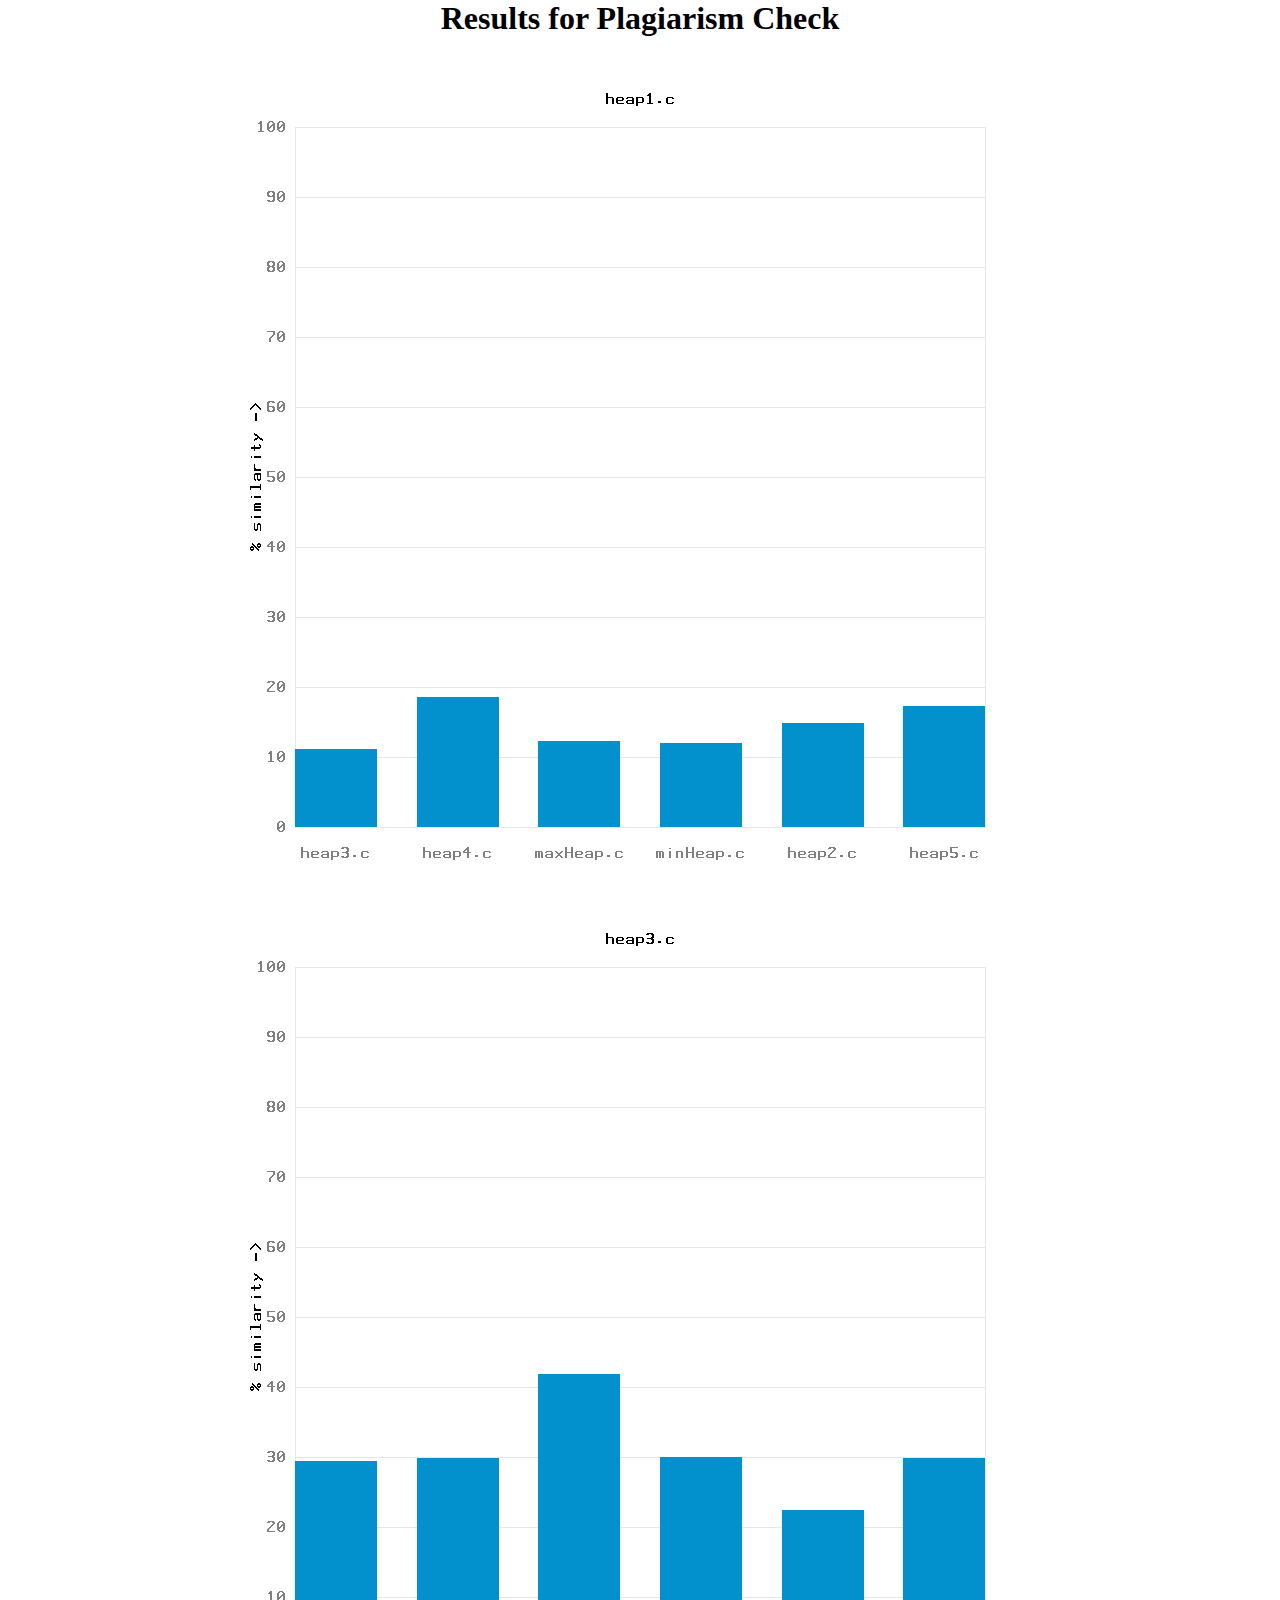
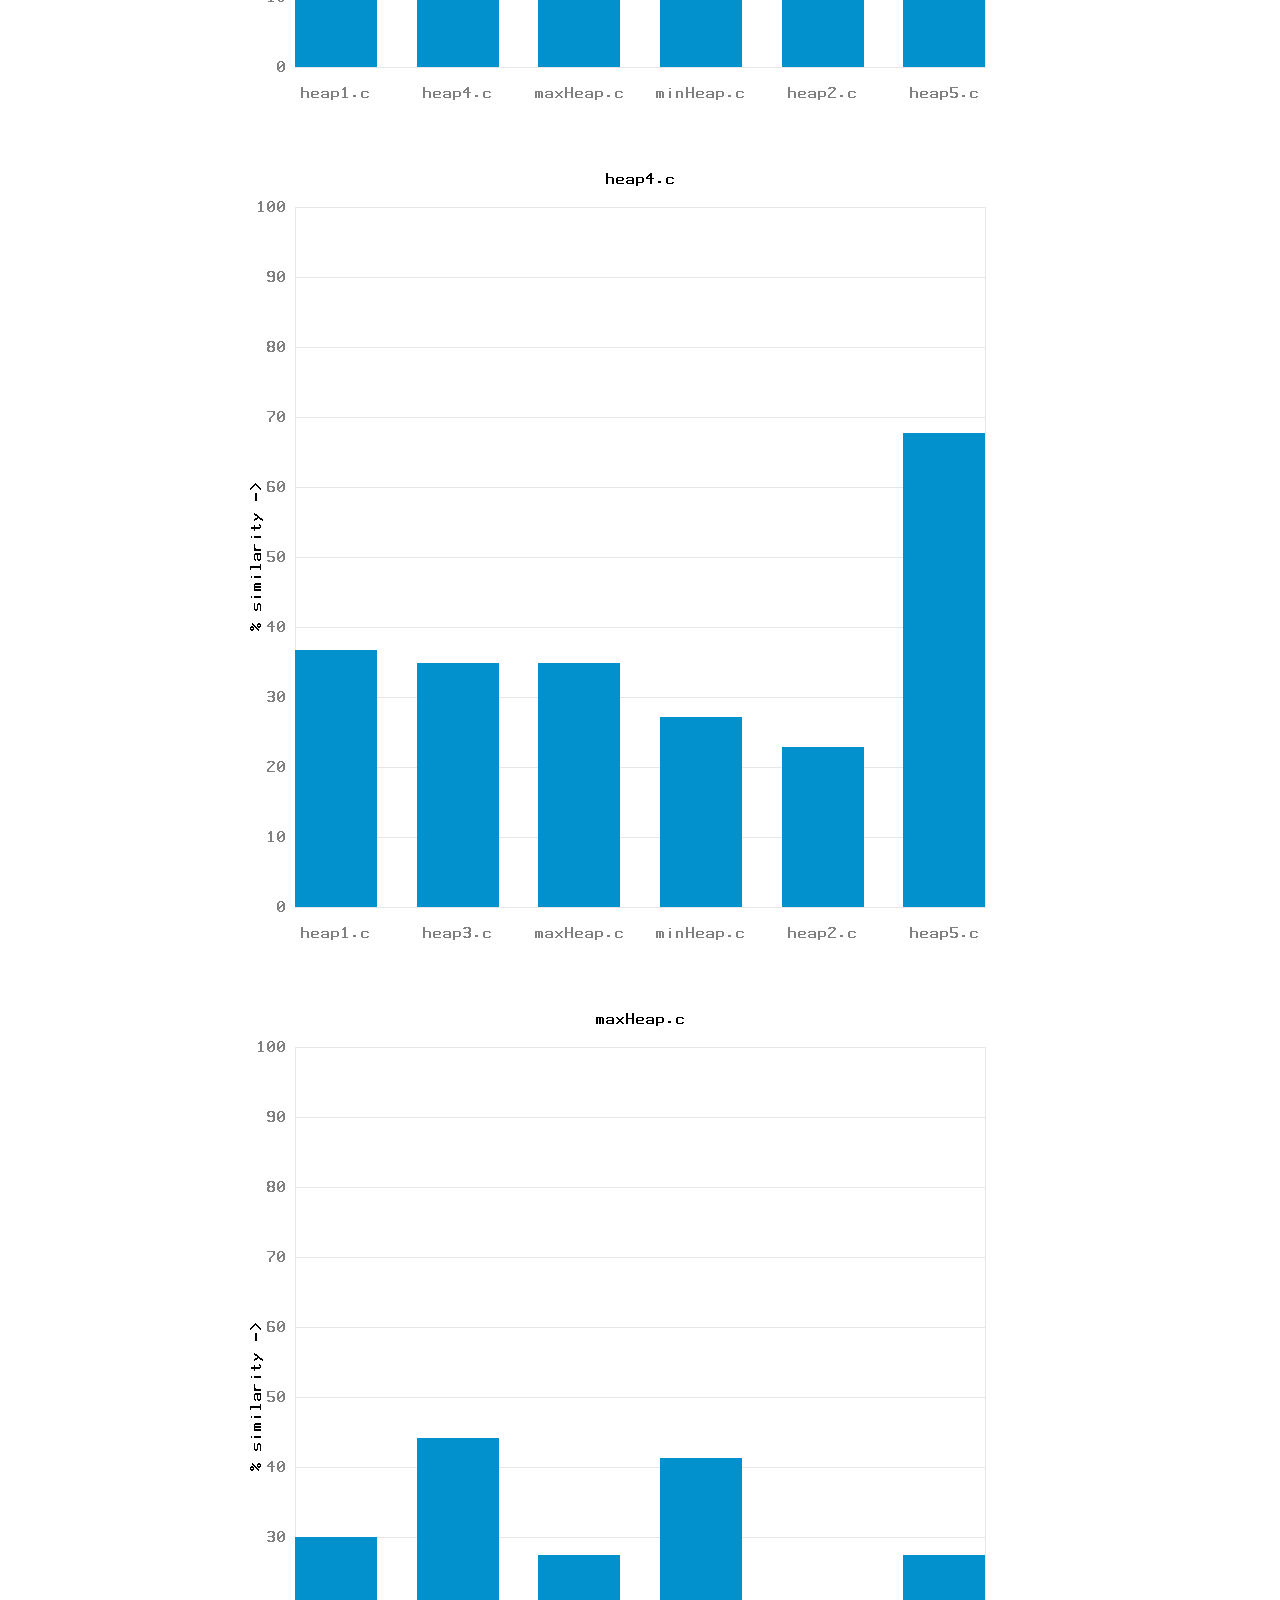
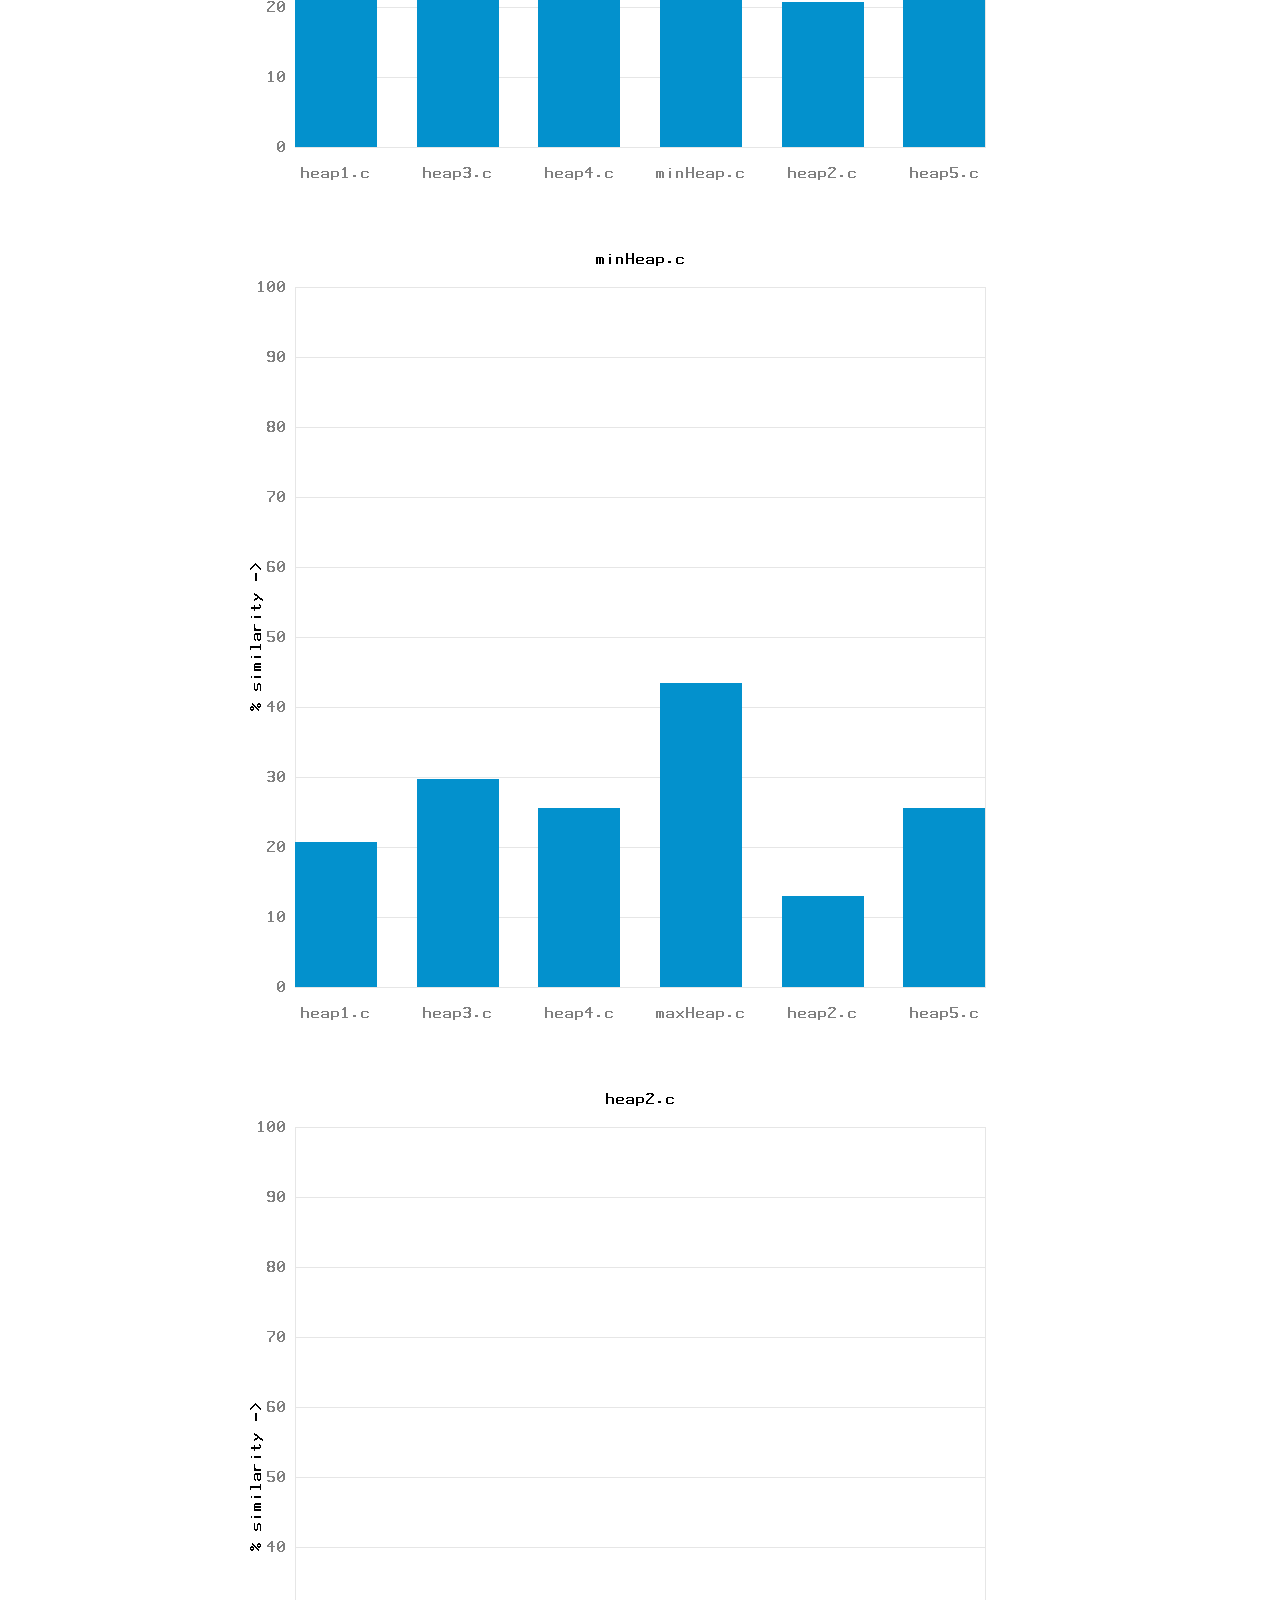
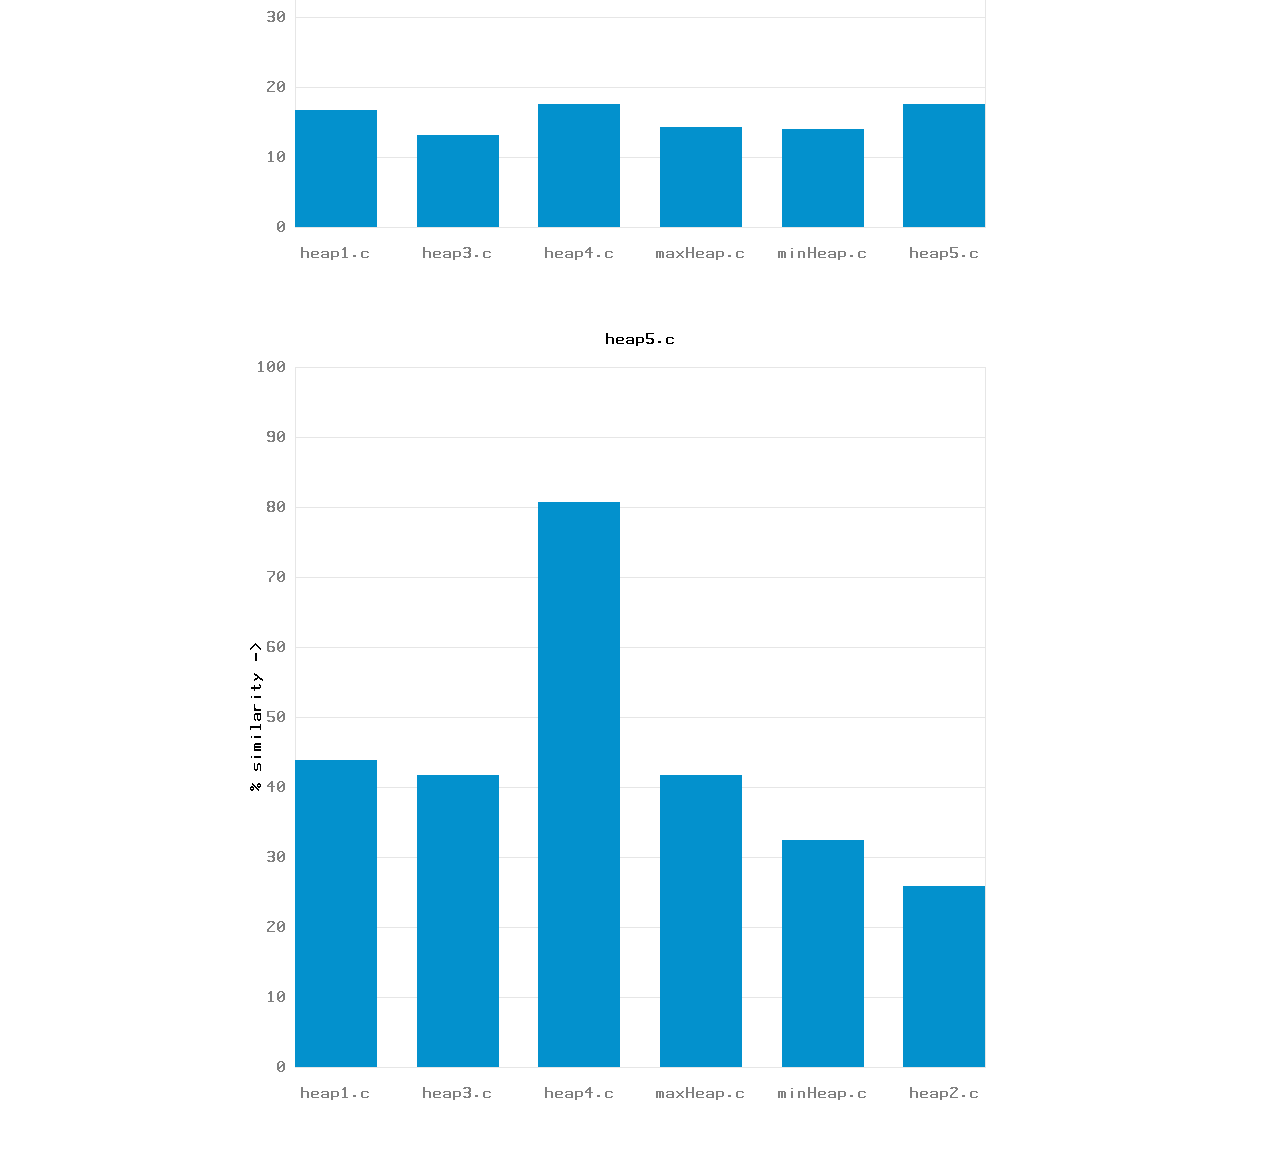
<file: CPlagiarism/index.html>
<!DOCTYPE html><html lang="en"><head><meta charset="UTF-8"/><meta name="viewport" content="width=device-width, initial-scale=1.0" /><title>PlagCheck Results</title><link rel="stylesheet" href="./style.css"><style>*{margin: 0;padding: 0;box-sizing: border-box;}h1 {text-align: center;}</style></head><body><h1>Results for Plagiarism Check</h1><p><img src="./Output_Graphs/Graph1.png"/></p><p><img src="./Output_Graphs/Graph2.png"/></p><p><img src="./Output_Graphs/Graph3.png"/></p><p><img src="./Output_Graphs/Graph4.png"/></p><p><img src="./Output_Graphs/Graph5.png"/></p><p><img src="./Output_Graphs/Graph6.png"/></p><p><img src="./Output_Graphs/Graph7.png"/></p></body></html>
</file>
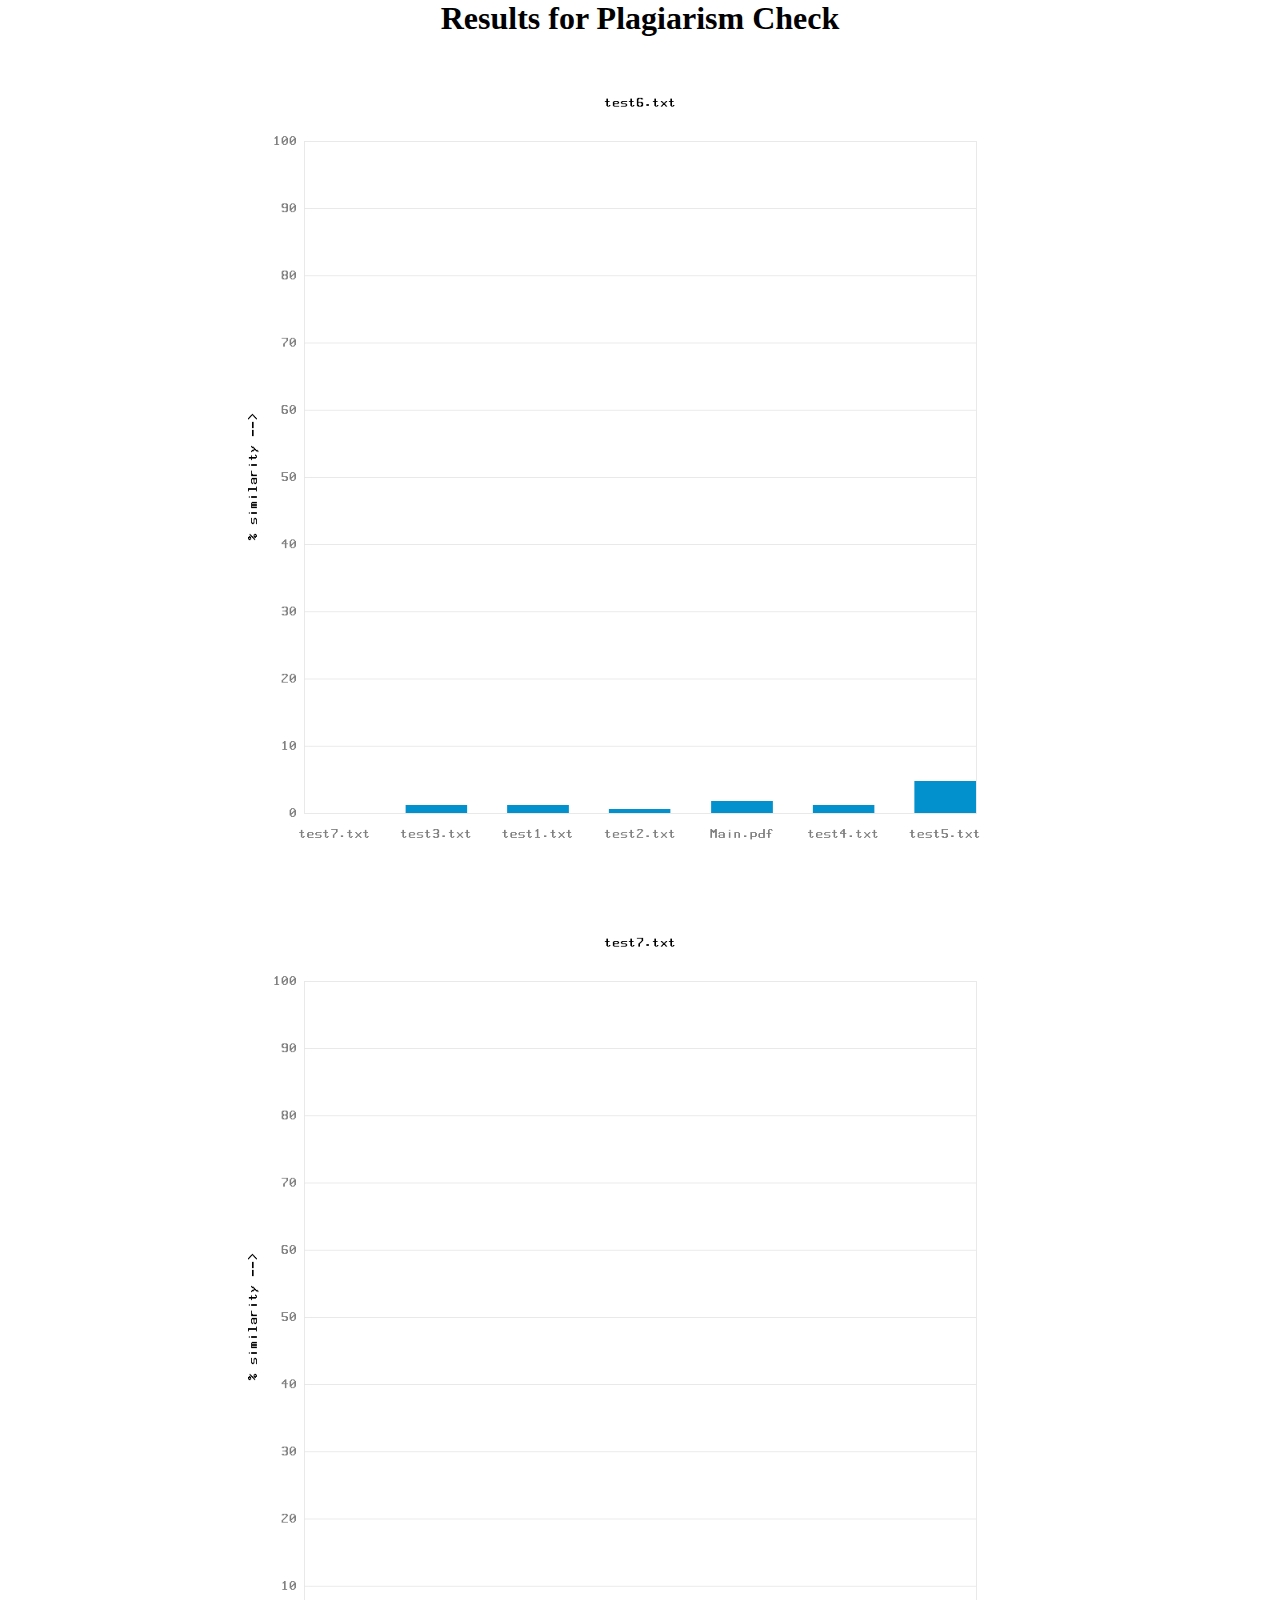
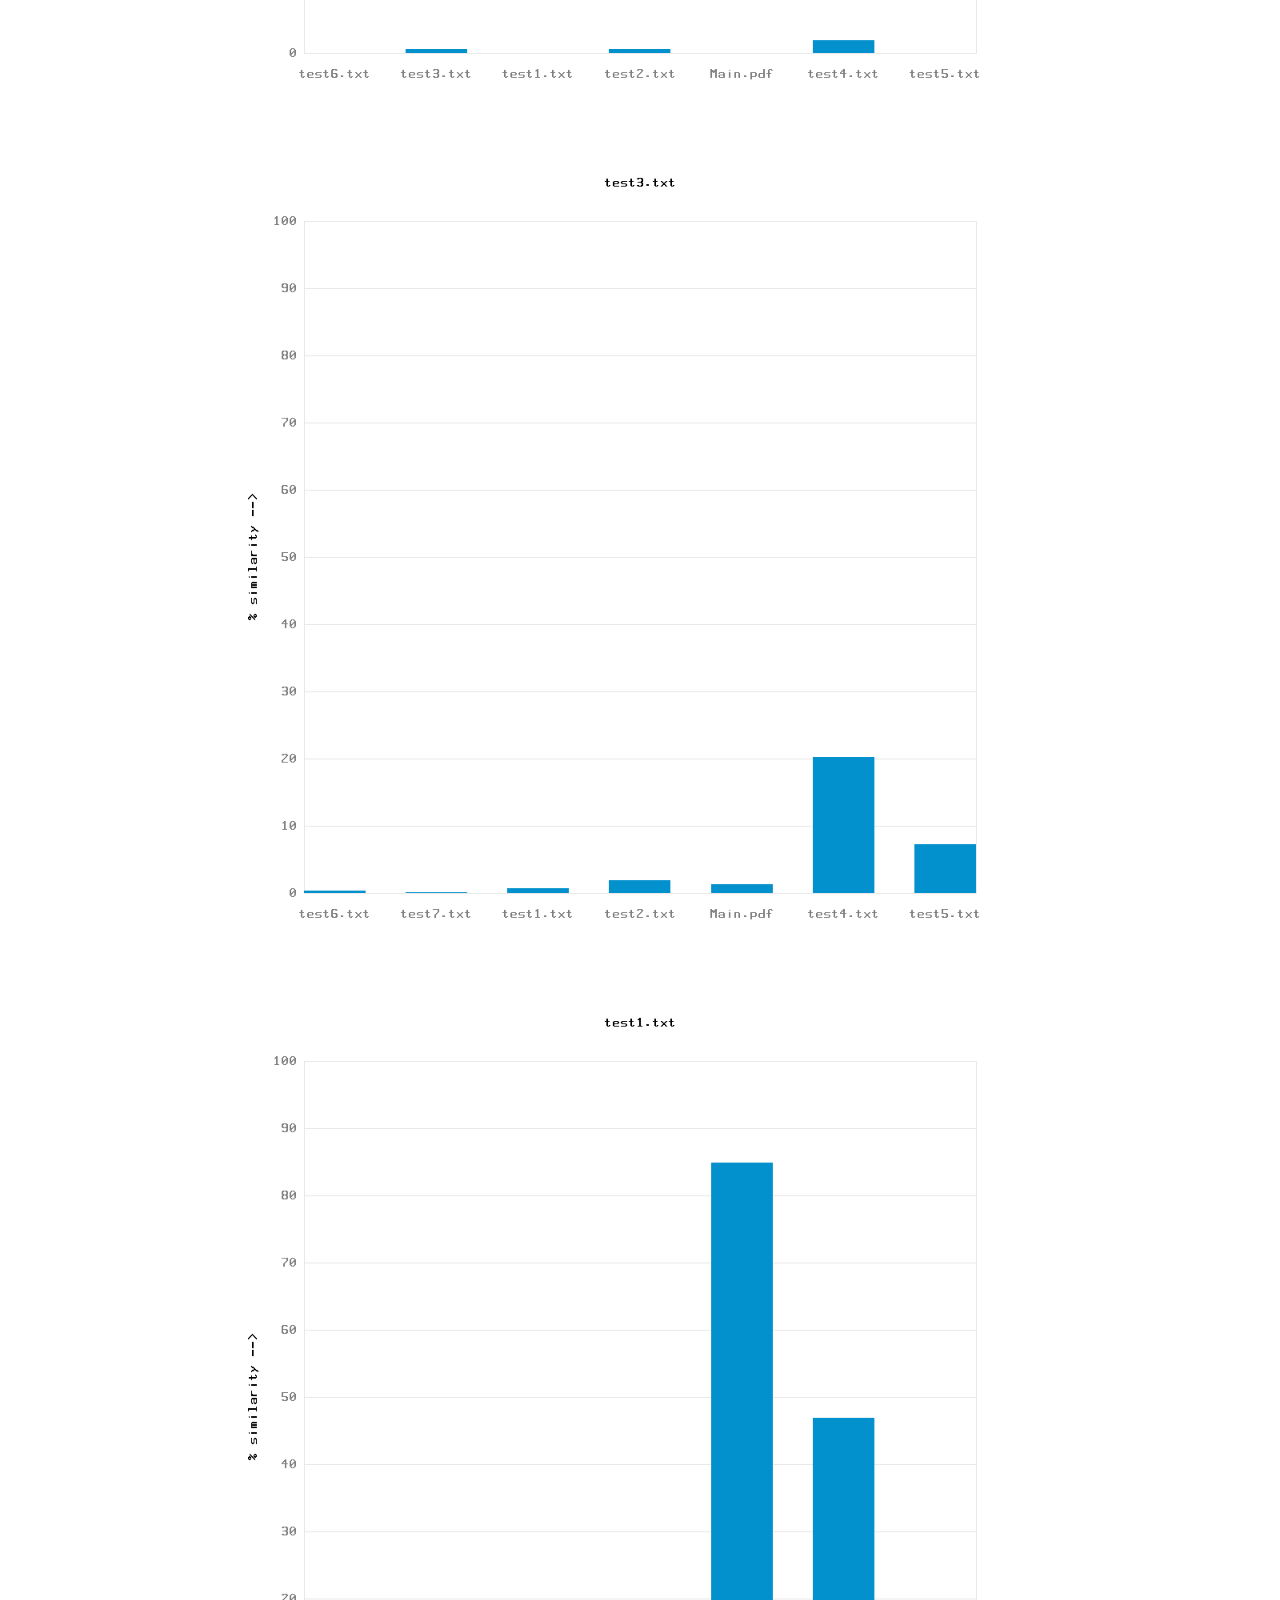
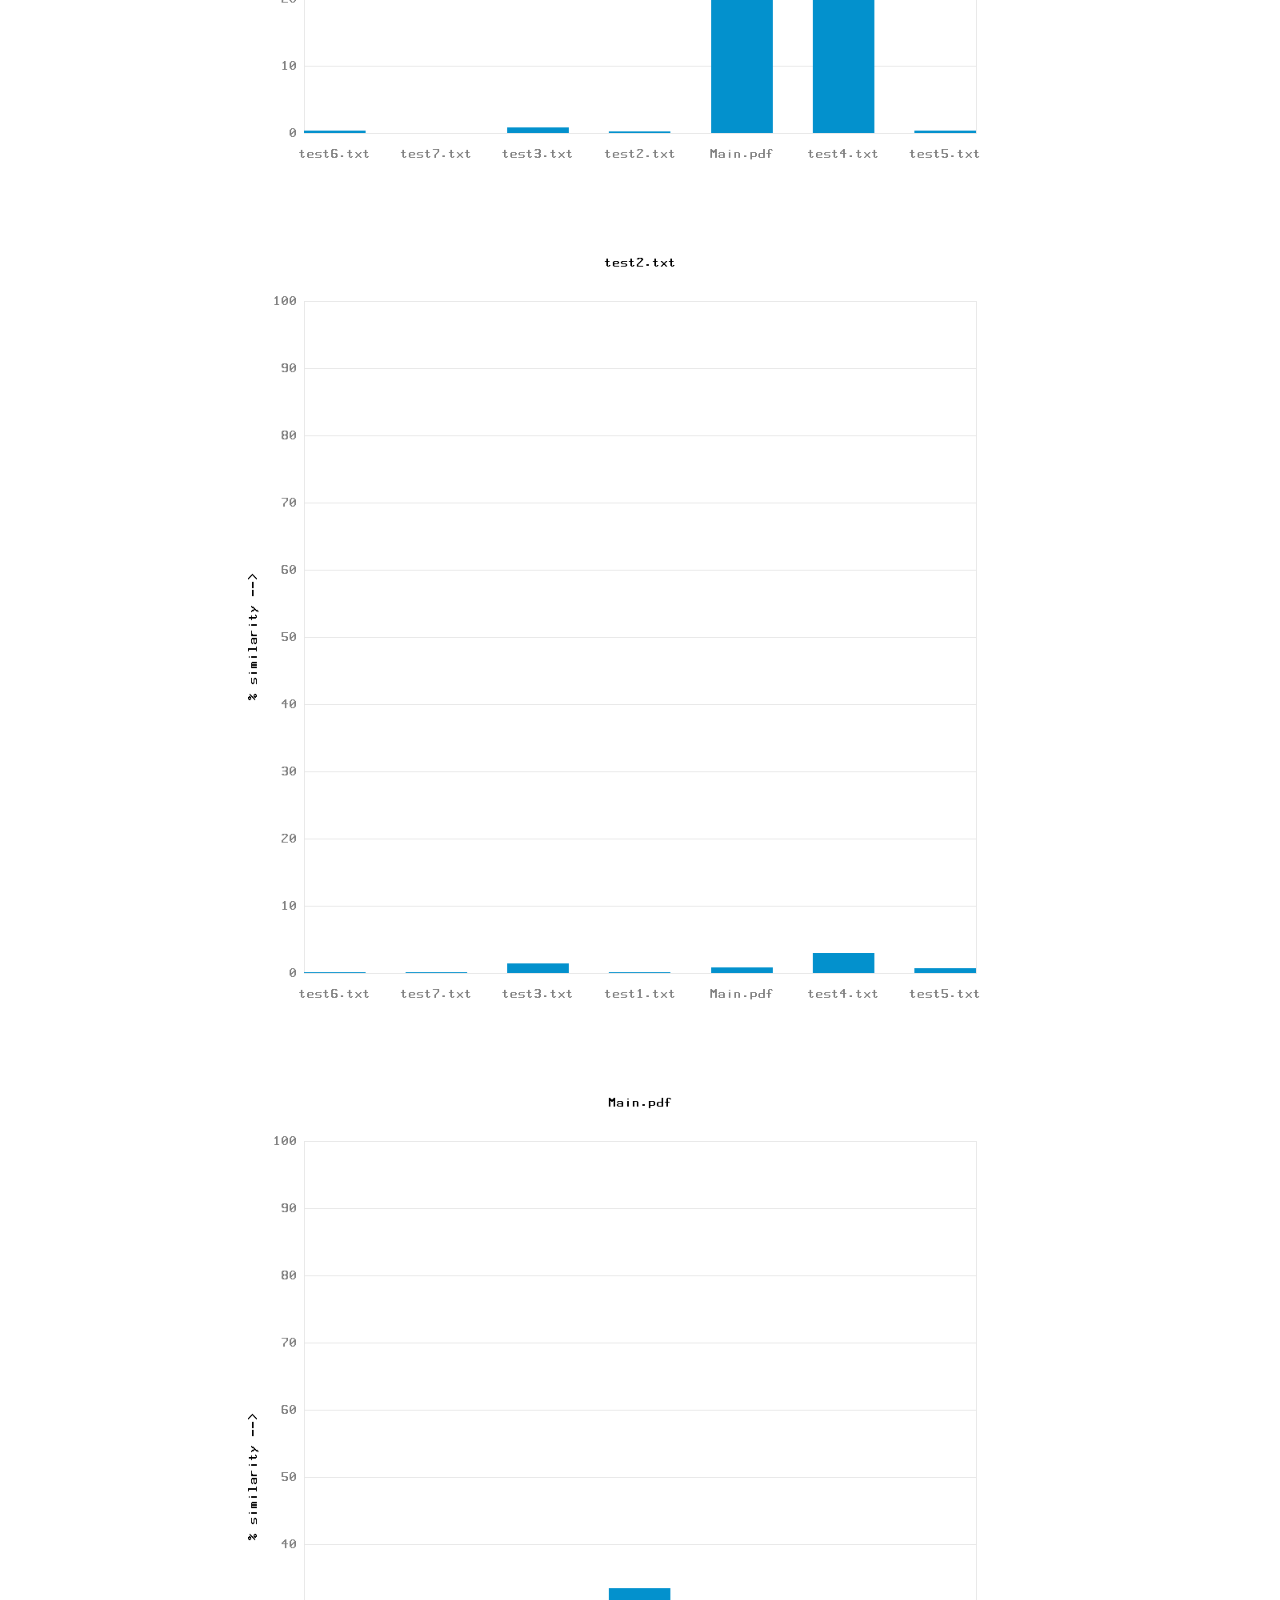
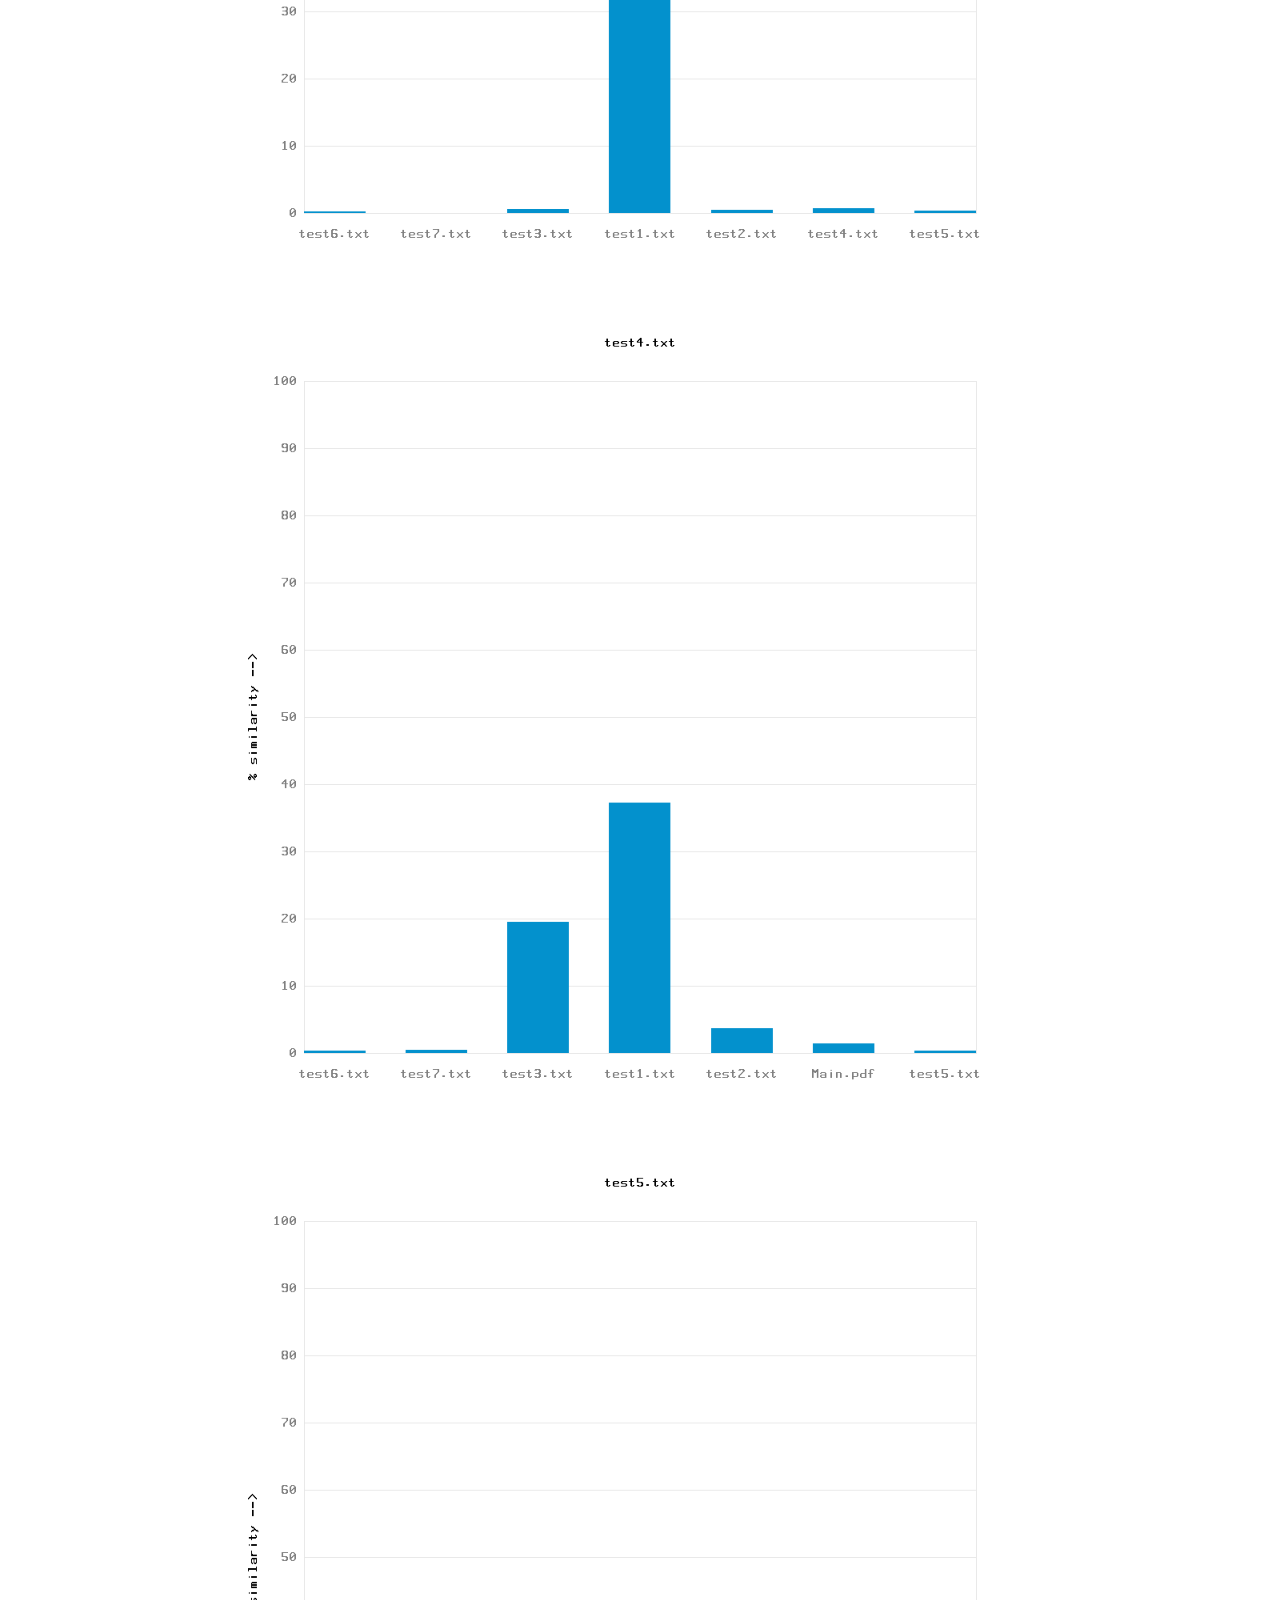
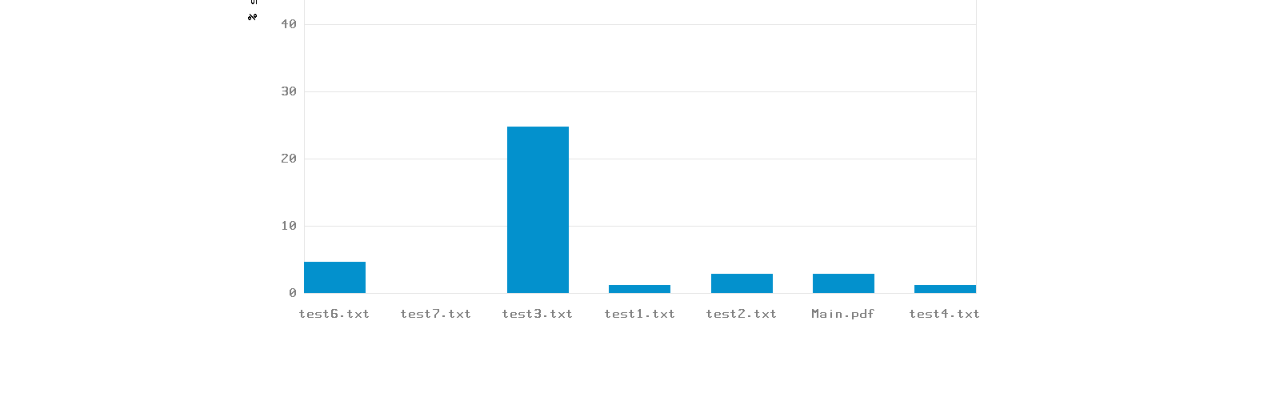
<file: TextPlagiarism/index.html>
<!DOCTYPE html><html lang="en"><head><meta charset="UTF-8"/><meta name="viewport" content="width=device-width, initial-scale=1.0" /><title>PlagCheck Results</title><link rel="stylesheet" href="./style.css" /><style>*{margin: 0;padding: 0;box-sizing: border-box;}h1 {text-align: center;}</style></head><body><h1>Results for Plagiarism Check</h1><p><img src="./Output_Graphs/Graph1.png"/></p><p><img src="./Output_Graphs/Graph2.png"/></p><p><img src="./Output_Graphs/Graph3.png"/></p><p><img src="./Output_Graphs/Graph4.png"/></p><p><img src="./Output_Graphs/Graph5.png"/></p><p><img src="./Output_Graphs/Graph6.png"/></p><p><img src="./Output_Graphs/Graph7.png"/></p><p><img src="./Output_Graphs/Graph8.png"/></p></body></html>
</file>
<file: CPlagiarism/style.css>
p {
  display: flex;
  justify-content: center;
  margin: 40px;
}
img {
  width: 800px;
  height: 800px;
}
</file>
<file: TextPlagiarism/style.css>
p {
  display: flex;
  justify-content: center;
  margin: 40px;
}
img {
  width: 800px;
  height: 800px;
}
</file>
